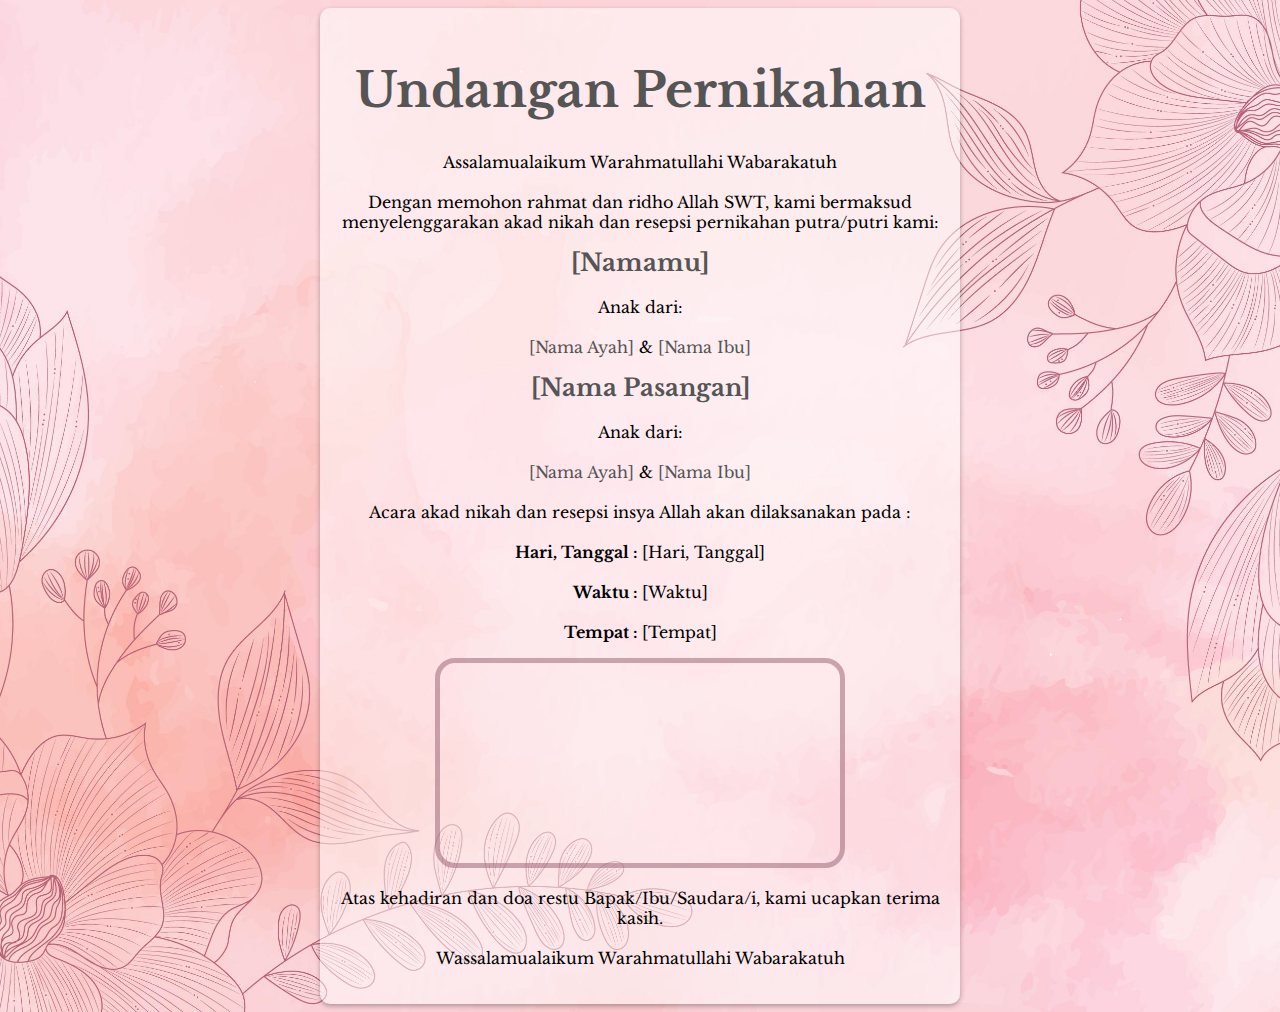
<file: WeddingInvitation/index.html>
<!DOCTYPE html>
<html lang="id">
<head>
    <meta charset="UTF-8">
    <meta name="viewport" content="width=device-width, initial-scale=1.0">
    <title>[Namamu] dan [Nama Pasangan]</title>
    <link rel="stylesheet" href="style.css">

    <link rel="preconnect" href="https://fonts.googleapis.com">
    <link rel="preconnect" href="https://fonts.gstatic.com" crossorigin>
    <link href="https://fonts.googleapis.com/css2?family=Montserrat:ital,wght@0,100..900;1,100..900&display=swap" rel="stylesheet">
</head>
<body>
    <div class="container">
        <h1>Undangan Pernikahan</h1>
        <p>Assalamualaikum Warahmatullahi Wabarakatuh</p>
        <p>Dengan memohon rahmat dan ridho Allah SWT, kami bermaksud menyelenggarakan akad nikah dan resepsi pernikahan putra/putri kami:</p>
        <h2 class="couple-names">[Namamu]</h2>
        <p>Anak dari:</p>
        <p><span class="parent-names">[Nama Ayah]</span> & <span class="parent-names">[Nama Ibu]</span></p>
        <h2 class="couple-names">[Nama Pasangan]</h2>
        <p>Anak dari:</p>
        <p><span class="parent-names">[Nama Ayah]</span> & <span class="parent-names">[Nama Ibu]</span></p>
        <p>Acara akad nikah dan resepsi insya Allah akan dilaksanakan pada : </p>
        <p><strong>Hari, Tanggal : </strong> [Hari, Tanggal]</p>
        <p><strong>Waktu : </strong> [Waktu]</p>
        <p><strong>Tempat : </strong><a href="https://maps.app.goo.gl/qLPQWp9EJq7PuD788" id="tempat">[Tempat]</a></p>
        <iframe src="https://www.google.com/maps/embed?pb=!1m18!1m12!1m3!1d5607.772177354355!2d106.74168156997052!3d-6.356010806598728!2m3!1f0!2f0!3f0!3m2!1i1024!2i768!4f13.1!3m3!1m2!1s0x2e69ef6b5e74c737%3A0x718cd250ceae80f0!2sMasjid%20Raya%20Vila%20Inti%20Persada!5e0!3m2!1sen!2sid!4v1725690351425!5m2!1sen!2sid" allowfullscreen="" loading="lazy" referrerpolicy="no-referrer-when-downgrade"></iframe>
        <p>Atas kehadiran dan doa restu Bapak/Ibu/Saudara/i, kami ucapkan terima kasih.</p>
        <p>Wassalamualaikum Warahmatullahi Wabarakatuh</p>
    </div>
</body>
</html>
</file>
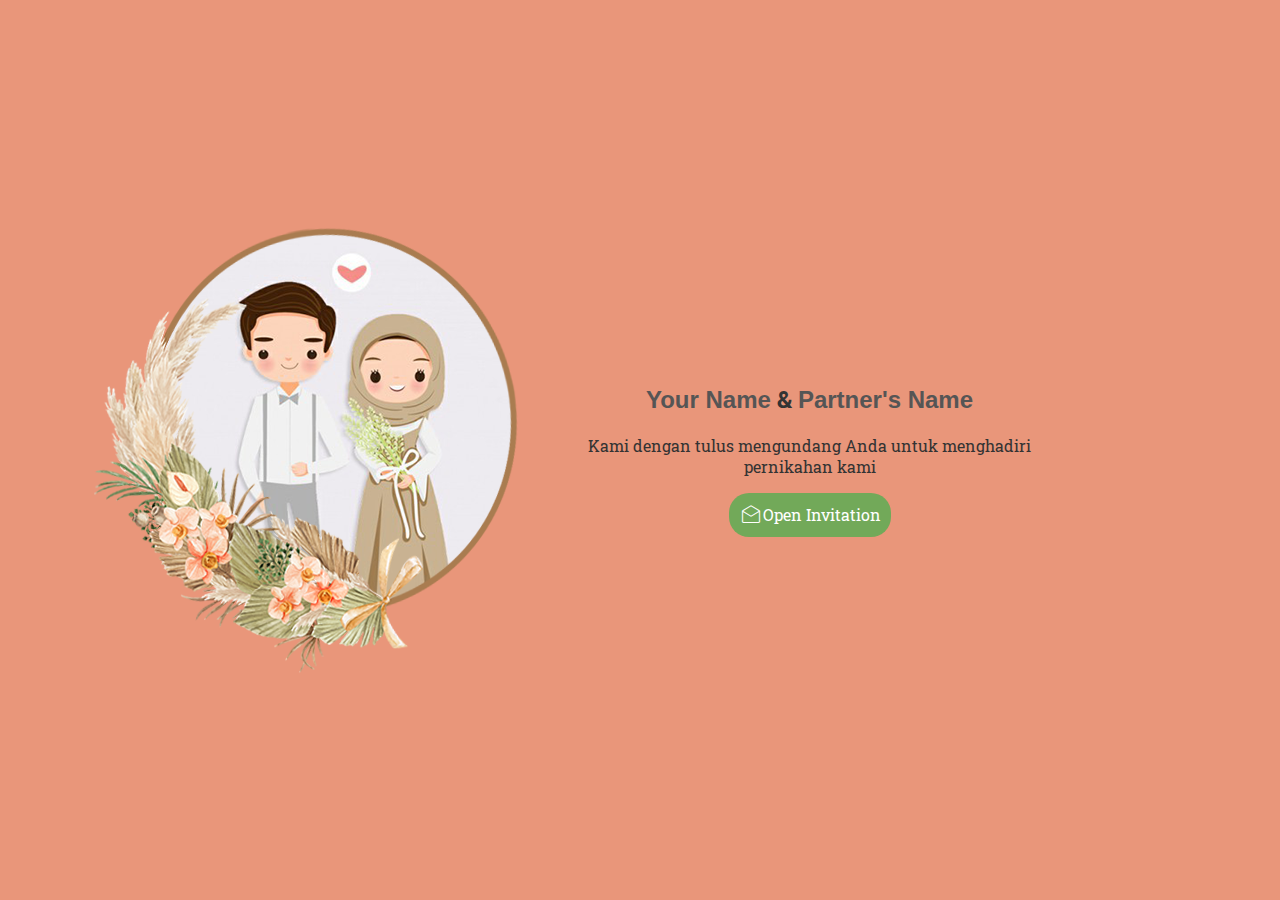
<file: WeddingInvitation/landing.html>
<!DOCTYPE html>
<html lang="id">
<head>
    <meta charset="UTF-8">
    <meta name="viewport" content="width=device-width, initial-scale=1.0">
    <title>Undangan Pernikahan</title>
    <link rel="stylesheet" href="landing_style.css">
    <link rel="stylesheet" href="https://fonts.googleapis.com/css2?family=Material+Symbols+Outlined:opsz,wght,FILL,GRAD@20..48,100..700,0..1,-50..200" />
</head>
<body>
    <div class="background">
        <div class="foreground">
            <img src="images/new-cover-no-foto.png" alt="No Photo">
            <section class="text-container">
                <h2><span class="couple-names">Your Name</span> & <span class="couple-names">Partner's Name</span></h2>
                <p>Kami dengan tulus mengundang Anda untuk menghadiri pernikahan kami</p>
                <a href="content.html" class="button">
                    <div class="button-container">
                      <i class="material-symbols-outlined" aria-label="Open Invitation">drafts</i>
                      <span class="button-text">Open Invitation</span>
                    </div>
                </a>
            </section>
        </div>
    </div>
</body>
</html>
</file>
<file: WeddingInvitation/style.css>
@import url('https://fonts.googleapis.com/css2?family=Libre+Baskerville:ital,wght@0,400;1,400&display=swap');

body {
    font-family: 'Libre Baskerville', serif;
    text-align: center;
    background-image: url('images/5044561.jpg');
    background-size: cover;
    background-repeat: no-repeat;
    background-position: center;
}

.container {
    max-width: 600px;
    margin: 0 auto;
    background-color: rgba(255, 255, 255, 0.5);
    padding: 20px;
    border-radius: 10px;
    box-shadow: 0 2px 5px rgba(0, 0, 0, 0.3);
}

iframe {
    border: 5px solid rgba(150, 93, 112, 0.507);
    border-radius: 20px;
    display: block;
    margin: 0 auto;
    width: 400px; 
    height: 200px;
    position: relative;
}

.couple-names {
    color: #555;
    margin-top: 10px;
    text-align: center;
  }

.parent-names {
    color: #555;
  }

h1 {
    font-size: 3rem;
    text-align: center;
    color: #555;
}

p {
    margin-top: 20px;
    font-size: 1rem;
    text-align: center;
    word-wrap: break-word;
}

a {
    text-decoration: none;
    color: inherit;
}


@media (max-width: 768px) {
    h1 {
        font-size: 2rem;
    }
}

@media (max-width: 480px) {
    h1 {
        font-size: 1.5rem;
    }
}

@media (max-width: 180px) {
    h1 {
        font-size: 1rem;
    }
    h2{
        font-size: 1rem;
    }
    p {
        font-size: 0.8rem;
    }
}
</file>
<file: WeddingInvitation/landing_style.css>
@import url('https://fonts.googleapis.com/css2?family=Roboto+Slab&display=swap');

  body{
    background-color: darksalmon;
    /* background-image: url('images/5044561.jpg'); */
    background-size: cover;
    background-repeat: no-repeat;
    background-position: center;
    display: flex; 
    align-items: center;
    height: 100vh;
    margin: 0; 
  }

  .background {
    display: flex;
    align-items: center;
    justify-content: center;
    height: 100vh;
    max-height: 90%;
    max-width: 90%;
  }
  
  .foreground {
    display: flex;
    align-items: center;
    text-align: center;
    max-height: 90%;
    max-width: 90%;
  }
  
  img {
    display: flex;
    align-items: center;
    max-height: 90%;
    max-width: 90%;
    object-fit:scale-down;
  }
  
  .text-container {
    font-family: 'Roboto Slab', sans-serif;
    color: #333;
    padding: 20px;
  }

  .couple-names {
    font-family: 'Shadows Into Light', sans-serif; 
    color: #555;
    margin-top: 10px;
    text-align: center;
  }

  .button-container {
    display: flex;
    align-items: center;
  }
  
  .button {
    background-color: #4caf4fc2;
    color: white;
    vertical-align: middle;
    text-decoration: none;
    display: inline-block;
    border-radius: 20px;
    padding: 10px 10px;
    line-height: 1;
  }

  .material-symbols-outlined {
  font-variation-settings:
  'FILL' 0,
  'wght' 200,
  'GRAD' 0,
  'opsz' 24
  }

  .button-text {
    display: flex;
    vertical-align: middle;
    font-size: 1rem;
  }
</file>
